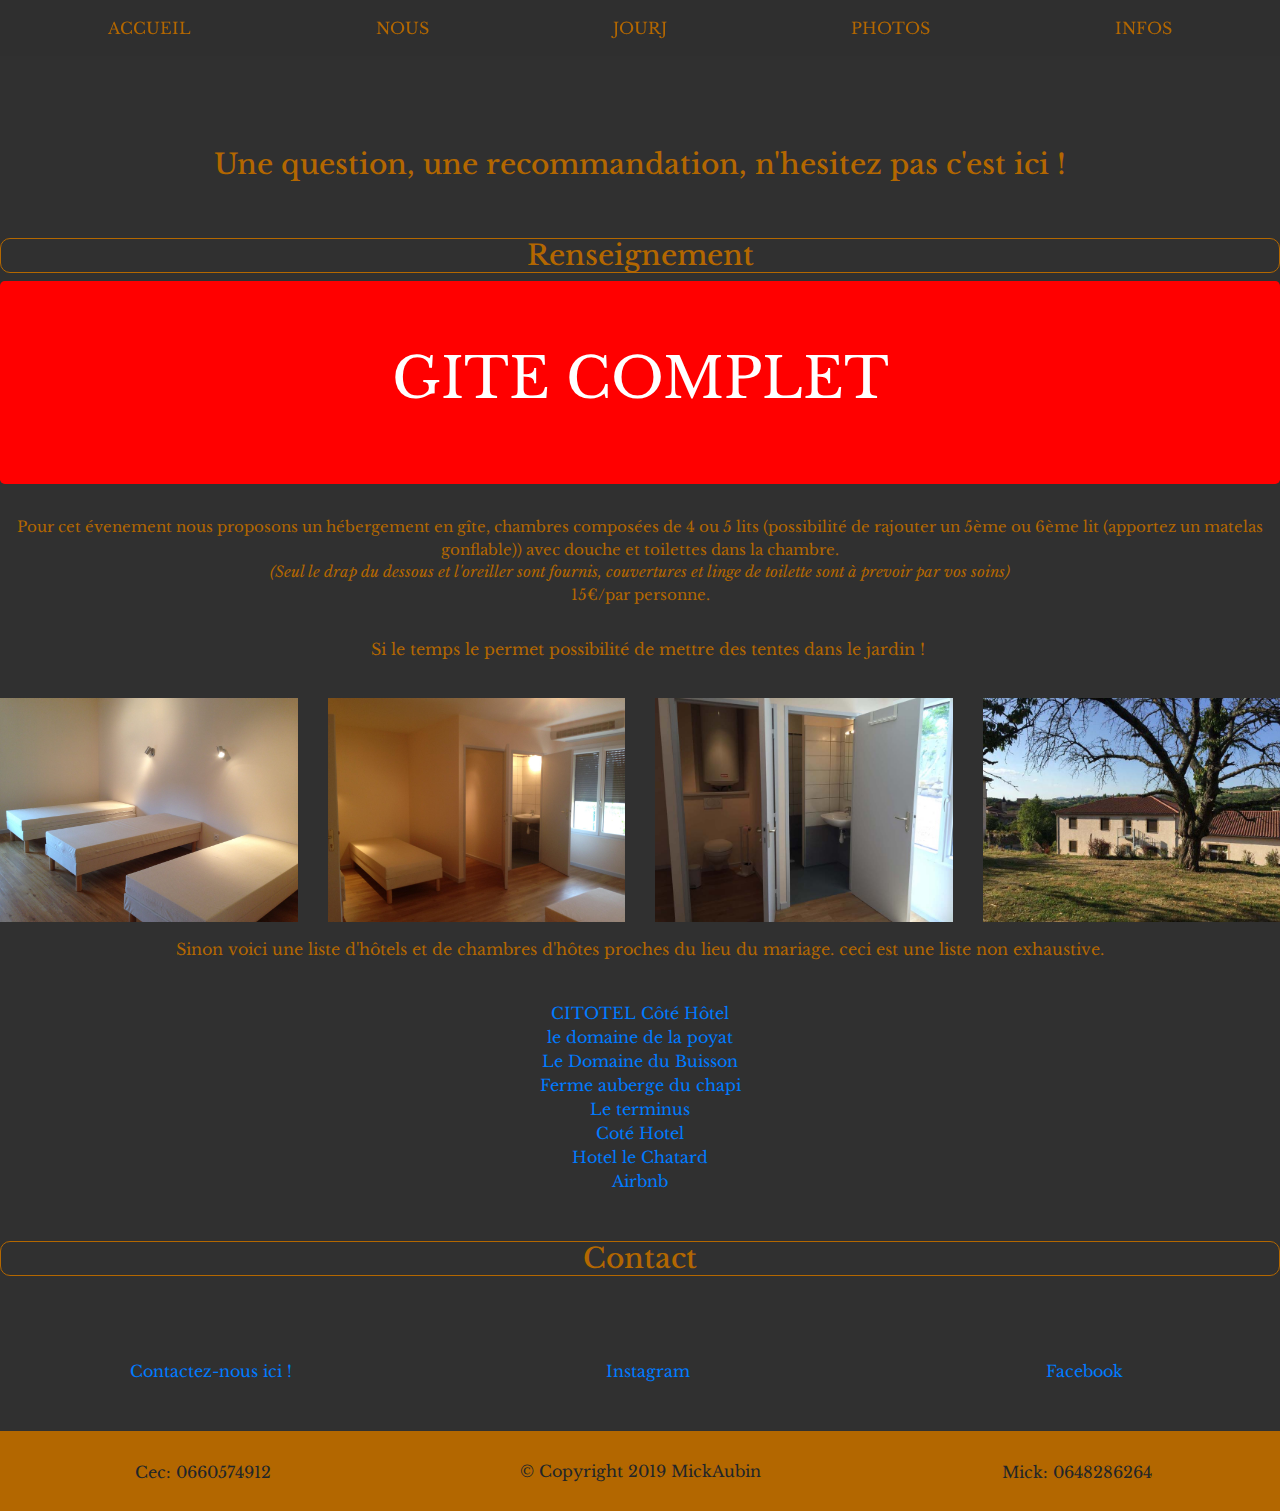
<file: renseignement.html>
<!DOCTYPE html>

<html lang="fr">
    <head>

        <meta charset="UTF-8">
        <meta name="viewport" content="width=device-width, initial-scale=1.0, shrink-to-fit=no">
        <title>Mariage Cec & Mick</title>
        <meta name="Mariage de cec and mick" content="Attention vous allez decouvrir comment cec a pu dire oui à l'homme de sa vie.">
        <link rel="stylesheet" href="css/bootstrap.css">
        <link rel="stylesheet" href="css/style.css">
        <link rel="stylesheet" media="screen and (max-width: 1280px)" href="css/moyenne_resolution.css"/>
        <link rel="stylesheet" media="screen and (max-width: 768px)" href="css/petite_resolution.css"/>
        <link rel="canonical" href="www.mickaubin.com/renseignement.html" />
        <link rel="stylesheet" href="https://use.fontawesome.com/releases/v5.7.1/css/all.css" integrity="sha384-fnmOCqbTlWIlj8LyTjo7mOUStjsKC4pOpQbqyi7RrhN7udi9RwhKkMHpvLbHG9Sr" crossorigin="anonymous">
        <link href="https://fonts.googleapis.com/css?family=Libre+Baskerville" rel="stylesheet">
    </head>

    <body data-spy="scroll" data-target=".navbar">

        <header>
            <nav class="navbar navbar-expand-lg fixed-top navbar-light  bg-light">
                <button class="navbar-toggler" type="button" data-toggle="collapse" data-target="#navbarSupportedContent" aria-controls="navbarSupportedContent" aria-expanded="false" aria-label="Toggle navigation">
                    <span class="navbar-toggler-icon"></span>
                </button>

                <div class="collapse navbar-collapse" id="navbarSupportedContent">
                    <div class="container-fluid">
                        <ul class="navbar-nav justify-content-around">
                            <li class="nav-item">
                                <a class="nav-link" href="index.html#accueil">ACCUEIL</a>
                            </li>
                            <li class="nav-item">
                                <a class="nav-link" href="index.html#nous">NOUS</a>
                            </li>
                            <li class="nav-item">
                                <a class="nav-link" href="index.html#jourj">JOURJ</a>
                            </li>
                            <li class="nav-item">
                                <a class="nav-link" href="index.html#gallerie">PHOTOS</a>
                            </li>
                            <li class="nav-item">
                                <a class="nav-link" href="#">INFOS</a>
                            </li>
                        </ul>
                    </div>

                </div>
            </nav>
        </header>

        <div class="container-fluid">
           <section id="contact" class="row text-center">
                <div class="col-md-12 d-flex justify-content-center align-items-center pt-5">
                    <h3>Une question, une recommandation, n'hesitez pas c'est ici !</h3>
                </div>
                
                 
                <div class="col-md-12 pt-5">
                 <div>
                    <h3 class="border">Renseignement</h3>
                    
                 </div>
                 <div class="jumbotron" style="background-color: red">
                    <h3 class="display-4 " style="color: white"><i class="fas fa-exclamation-triangle pr-3" style="color: white; font-size: 50px"></i>GITE COMPLET <i class="fas fa-exclamation-triangle pr-3" style="color: white; font-size: 50px"></i> </h3>
                 </div>
                  
                  
                    <div>
                        <div class="row">
                            <div class="col-md-12">
                                <i class="fas fa-bed pt-3 pb-3"></i>
                                <p class="para">Pour cet évenement nous proposons un hébergement en gîte, chambres composées de 4 ou 5 lits (possibilité de rajouter un 5ème ou 6ème lit (apportez un matelas gonflable)) avec douche et toilettes dans la chambre. <br> <em>(Seul le drap du dessous et l'oreiller sont fournis, couvertures et linge de toilette sont à prevoir par vos soins)</em> <br> 15€/par personne. <br> 
<!--                                <i class="fas fa-exclamation-triangle pr-3"></i>places très limitées, beaucoup de places déjà réservées!!</p>-->
                                <p><i class="fas fa-campground pr-3"></i>Si le temps le permet possibilité de mettre des tentes dans le jardin !</p>
                            </div>
                            <div class="col-md-3">
                                <img src="img/gite1.jpg" alt="gite1">
                            </div>
                            <div class="col-md-3">
                                <img src="img/gite2.jpg" alt="gite2">
                            </div>
                            <div class="col-md-3">
                                <img src="img/gite3.jpg" alt="gite3">
                            </div>
                            <div class="col-md-3">
                                <img src="img/gite4.jpg" alt="gite4">
                            </div>
                            
                        </div>
                        <div>
                            <i class="fas fa-hotel pt-3 pb-3"></i>
                            <p>Sinon voici une liste d'hôtels et de chambres d'hôtes proches du lieu du mariage. ceci est une liste non exhaustive.</p>
                            <div>
                                <ul>
                                    <li><a href="http://www.cote-hotel.com" target="_blank">CITOTEL Côté Hôtel</a></li>
                                    <li><a href="http://www.domainedelapoyat.fr" target="_blank">le domaine de la poyat</a></li>
                                    <li><a href="https://domainedubuisson.com" target="_blank">Le Domaine du Buisson</a></li>
                                    <li><a href="http://www.lafermeduchapi.com" target="_blank">Ferme auberge du chapi</a></li>
                                    <li><a href="https://www.booking.com/hotel/fr/le-terminus-l-39-arbresle.fr.html?aid=301664;label=le-breuil-NC4yOc2m7MKSnvUlDFiDOgS260439647982%3Apl%3Ata%3Ap12%3Ap2%3Aac%3Aap1t2%3Aneg%3Afi%3Atikwd-16314235654%3Alp9056050%3Ali%3Adec%3Adm;sid=9bffe9cba2e703e439c4373e6824b0b3;dest_id=-1469429;dest_type=city;dist=0;hapos=11;hpos=11;room1=A%2CA;sb_price_type=total;spdest=ci%2F-1469429;sr_order=popularity;srepoch=1552332540;srpvid=723988fd08540131;type=total;ucfs=1&#hotelTmpl" target="_blank">Le terminus</a></li>
                                    <li><a href="https://www.booking.com/hotel/fr/ca-ta-c-ha-tel.fr.html?aid=301664;label=le-breuil-NC4yOc2m7MKSnvUlDFiDOgS260439647982%3Apl%3Ata%3Ap12%3Ap2%3Aac%3Aap1t2%3Aneg%3Afi%3Atikwd-16314235654%3Alp9056050%3Ali%3Adec%3Adm;sid=9bffe9cba2e703e439c4373e6824b0b3;dest_id=-1469429;dest_type=city;dist=0;hapos=3;hpos=3;room1=A%2CA;sb_price_type=total;spdest=ci%2F-1469429;sr_order=popularity;srepoch=1552332540;srpvid=723988fd08540131;type=total;ucfs=1&#map_closed" target="_blank">Coté Hotel</a></li>
                                    <li><a href="https://www.booking.com/hotel/fr/le-chatard-sarcey.fr.html?aid=301664;label=le-breuil-NC4yOc2m7MKSnvUlDFiDOgS260439647982%3Apl%3Ata%3Ap12%3Ap2%3Aac%3Aap1t2%3Aneg%3Afi%3Atikwd-16314235654%3Alp9056050%3Ali%3Adec%3Adm;sid=9bffe9cba2e703e439c4373e6824b0b3;dest_id=-1469429;dest_type=city;dist=0;hapos=1;hpos=1;room1=A%2CA;sb_price_type=total;sr_order=popularity;srepoch=1552332386;srpvid=dcae88b1521400cd;type=total;ucfs=1&#hotelTmpl" target="_blank">Hotel le Chatard</a></li>
                                    <li><a href="https://www.airbnb.fr/s/69620-Chessy--Courcelles--France/homes?refinement_paths%5B%5D=%2Fhomes&query=69620%20Chessy%2C%20Courcelles%2C%20France&place_id=EiA2OTYyMCBDaGVzc3ksIENvdXJjZWxsZXMsIEZyYW5jZQ&allow_override%5B%5D=&map_toggle=true&s_tag=oYGvU0Zk" target="_blank">Airbnb</a></li>
                                    
                                </ul>
                            </div>
                        </div>
                        
                    </div>
                  
                </div>
                
                <div class="col-md-12 pt-5 mail">
                    <h3 class="border">Contact</h3>
                    <div class="row pb-5">
                        <div class="col-md-4"><i class="fab fa-mailchimp pt-3"></i><br><a class="pl-3" href="mailto:wedding@cecandmick.fr">Contactez-nous ici !</a></div>
                        <div class="col-md-4"><i class="fab fa-instagram pt-3"></i><br><a class="pl-3" href="https://www.instagram.com/wedding_cecmick" target="_blank" >Instagram </a></div>
                        <div class="col-md-4"><i class="fab fa-facebook pt-3"></i><br><a class="pl-3" href="https://www.facebook.com/cec.mick.wedding" target="_blank">Facebook </a></div>
                    </div>
                    
                  
                </div>
                
                

            </section>
            
            
        </div>
        <footer class=" row text-center d-flex justify-content-center align-items-center">
            <div class="col-md-4"><i class="fas fa-phone-square" style="color: #303030; font-size: 20px;"></i> Cec: 0660574912</div>
            <div class="col-md-4">&copy; Copyright 2019 MickAubin</div>
            <div class="col-md-4"><i class="fas fa-phone-square" style="color: #303030; font-size: 20px;"></i> Mick: 0648286264</div>

        </footer>
        <script src="js/jquery-3.3.1.min.js"></script>
        <script src="js/bootstrap.js"></script>
    </body>
</html>
</file>
<file: css/style.css>
/* //// GENERAL  //// */

body, html{
    margin: 0; padding: 0;
    font-family: 'Libre Baskerville', serif;
    background-color: #303030;

}
.container-fluid{
    padding: 0;
}

#accueil h1, #accueil p, #nous p, #nous h2, #jourj h2, #jourj p, h3, .lien, #contact h3 {
    color: #B36700;
}

/* ////  NAVBAR  //// */
.bg-light{
    background-color: rgba(48, 48, 48, 0.55) !important;
}
.navbar-light .navbar-nav .nav-link:hover, .navbar-light .navbar-nav .nav-link {
    color: #B36700;
}
.nav-link a:link,
.nav-item a:visited {
    color: #B36700;
    text-decoration: none;
    border-bottom: 2px solid transparent;
    transition: border-bottom 0.5s;
}

.nav-item a:hover,
.nav-item a:active {
    border-bottom: 2px solid #B36700;
}
.navbar-light .navbar-toggler {
    border-color: #B36700;
}

.navbar-toggler{
    background-color: #b36700;
}
ul {
    display: inline;
}



/* ////  SECTION ACCUEIL  //// */

.bg-image {
    background-image: url(/img/DSC2945copie.jpg);
    height: 95vh;
    background-position: center;
    background-repeat: no-repeat;
    background-size: cover;
    background-attachment: fixed;
}

.bg-image h1 {
    font-size: 100px;
}
.bg-image p {
    font-size: 25px;
}

.btn {
    width: 430px;
    height: 35px;
    background: #fff;
    color: #B36700;
    font-size: 15px;
    letter-spacing: 5pt;
    border-radius: 40px;
    opacity: 0.9;

}

.btn:hover {
    background: #B36700;
    color: #303030;
}



/* ////  SECTION NOUS  //// */

.bg-image2 {
    background-image: url(/img/DSC_0747re.jpg);
    height: 90vh;
    background-position: center;
    background-repeat: no-repeat;
    background-size: cover;
    background-attachment: scroll;
}

#nous h2 {
    font-size: 50px;
    text-decoration: underline;
}

#nous p {
    margin-top: 100px;
    padding: 10px 50px;
    font-size: 20px;
    opacity: 0.6;
    background-color: #303030;
    border: 1px solid #B36700;
    border-radius: 10px;

}
.text-justify {
    margin: 0 100px;
}

/* ////  SECTION JOUR-J  //// */

#jourj p {
    text-decoration: underline;
    padding-top: 20px;
    font-size: 20px;
}
.ligne_verticale {
    width:2px;
    border-left:1px solid #B36700;
    height:200px;
    margin-top: 100px;
}

.thumbnails {
    border: 5px solid #B36700;
    background-color: #B36700;
    border-radius: 8px;
}
iframe{
    padding: 2px 2px 0 2px;
}
.btn-dark {
    margin: 100px 0;
}
@media (max-width: 575.98px) {
    #jourj div h2{
        font-size: 30px;
    }
    #jourj div p{
        font-size: 15px;
    }
    .ligne_verticale{
        display: none;
    }
    .ceremonie, .festivite{
        padding: 0 80px 30px 80px;
        font-size: 20px;
    }
}
@media (min-width: 576px) and (max-width: 767.98px) {
    .ligne_verticale{
        display: none;
    }
    .ceremonie, .festivite{
        padding: 0 80px 30px 80px;
    }

}
@media (min-width: 768px) and (max-width: 991.98px) {

}
@media (min-width: 992px) and (max-width: 1199.98px) {

}
@media (min-width: 1200px) {
    .ceremonie {
        padding-left: 100px;
    }
    .festivite {
        padding-right: 100px;
    }
}

/* ////  SECTION GALLERIE  //// */


img {
    width: 100%;
    margin: 15px 0;
}

/* ////  FOOTER  //// */

footer {
    background-color: #B36700;
    height: 80px;
}


/* ////  SECTION CONTACT  //// */

#contact {
    padding-top: 100px;
}

i {
    font-size: 30px;
    color: #B36700;
}

#contact p {
    color: #B36700;
}

.mail i {
    font-size: 50px;
}



#contact .border  {
    border: 1px solid #B36700 !important;
    border-radius: 10px;
}

#contact .para {
    font-size: 15px;
}




/*
.bg-image3 {
    background-image: url(/img/DSC2935re.jpg);
    height: 70vh;
    background-position: center;
    background-repeat: no-repeat;
    background-size: cover;
    background-attachment: fixed;
}

i {
    font-size: 30px;
}
*/

/*
input[name=nom], input[name=email], input[name=sujet], textarea[name=message]{
    background: none;
    border: none;
    border-bottom: 1px solid #B36700;
    font-size: 1.1em;
}
container{
    padding: 0 250px;
}
*/
</file>
<file: css/moyenne_resolution.css>
/* ////  SECTION ACCUEIL  ///// */

.bg-image {
    background-image: url(/img/DSC2945formobile.jpg);
    height: 95vh;
    background-position: center;
    background-repeat: no-repeat;
    background-size: cover;
    background-attachment: scroll;
}
.bg-image p {
    display: none;
}
.btn {
    display: none;
}


/* /////  SECTION NOUS  ///// */



.text-justify {
    margin: 0;
}
#nous div h2{
    font-size: 30px;
    margin: auto;
}
#nous p {
    margin-top: 20px;
    padding: 0 10px;
    font-size: 14px;
    opacity: 0.6;
    background-color: #303030;
    border: 1px solid #B36700;
    border-radius: 10px;

}
</file>
<file: css/petite_resolution.css>
/* ////  SECTION ACCUEIL  //// */

.bg-image {
    background-image: url(/img/DSC2945formobile.jpg);
    height: 100vh;
    background-position: center;
    background-repeat: no-repeat;
    background-size: cover;
    background-attachment: scroll;
}
.bg-image p {
    display: none;
}
.btn {
    display: none;
}
.bg-image h1 {
    font-size: 70px;
    margin-top: -70px;
}


/* ////  SECTION NOUS  //// */


.text-justify {
    margin: 0;
}
#nous div h2{
    font-size: 30px;
}
#nous p {
    margin-top: 20px;
    padding: 0 10px;
    font-size: 10px;
    opacity: 0.6;
    background-color: #303030;
    border: 1px solid #B36700;
    border-radius: 10px;

}


/* ////  SECTION INFO //// */

.display-4{
    font-size: 25px;
}
.display-4 i {
    display: none;
}



footer .footer-end {
    order: 3;
}
</file>
